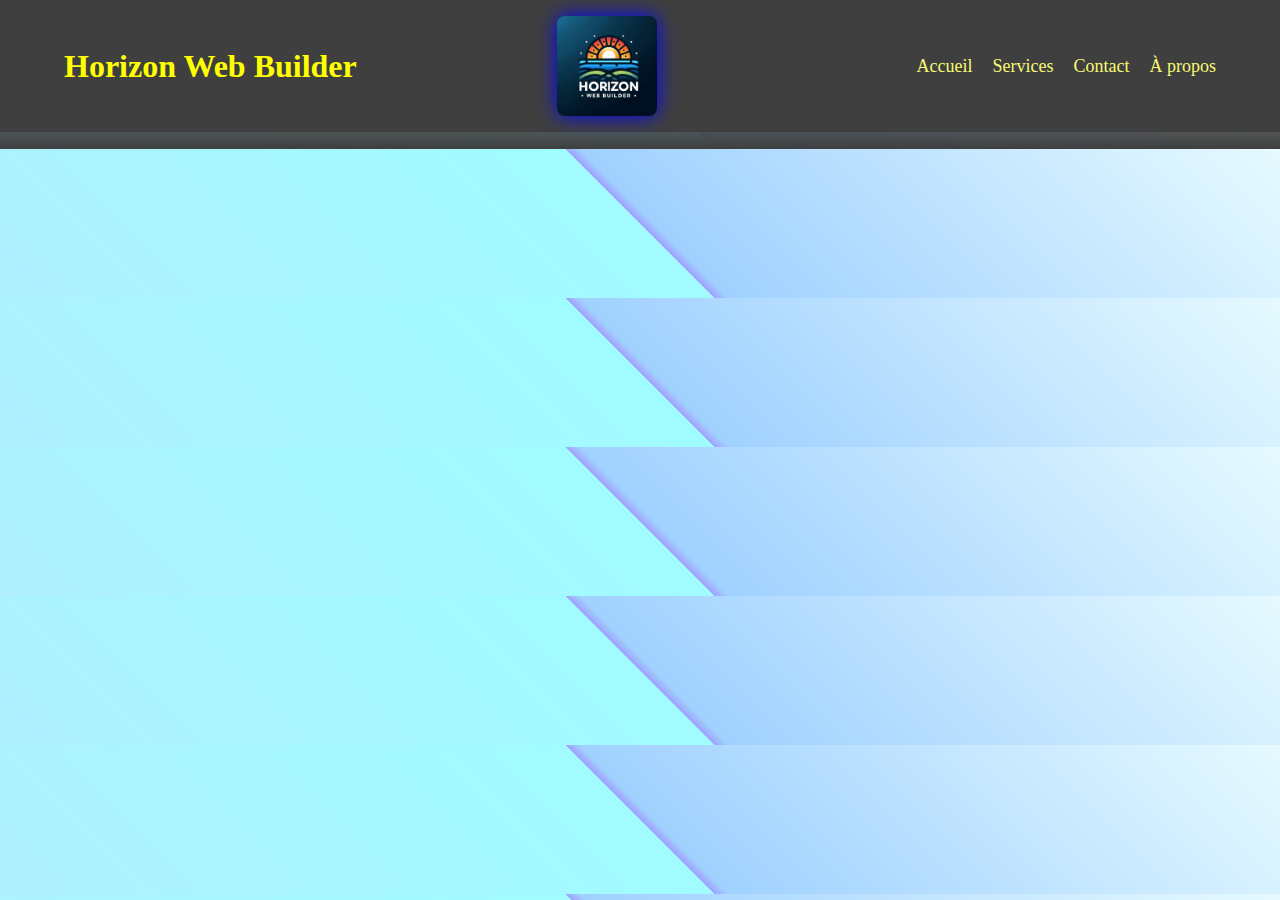
<file: achat.html>
<!DOCTYPE html>
<html lang="fr">
    <head>
        <meta charset="UTF-8">
        <meta name="viewport" content="width=device-width, initial-scale=1.0">
        <title>Horizon Web Builder | Accueil</title>
        <link rel="stylesheet" href="stylesachat.css">
        <link rel="shortcut icon" href="_ddc6a8a0-9be9-49e6-9262-9e57f1f5fb4a.jpeg">
    </head>
    <body>
        <header id="header">
            <div class="container">
                <h1><a href="index.html">Horizon Web Builder</a></h1>
                <a href="index.html"><img id="logo1" src="_ddc6a8a0-9be9-49e6-9262-9e57f1f5fb4a.jpeg" alt="Logo d'Horizon Web Builder"></a>
                <nav>
                    <button class="hamburger" id="hamburger">
                        <span class="bar"></span>
                        <span class="bar"></span>
                        <span class="bar"></span>
                    </button>
                    <ul id="nav-links">
                        <li><a href="index.html">Accueil</a></li>
                        <li><a href="services.html">Services</a></li>
                        <li><a href="contact.htmlz">Contact</a></li>
                        <li><a href="about.html">À propos</a></li>
                    </ul>
                </nav>
            </div>
        </header>
        <footer>
            <div id="footer">
                <h4><a href="index.html">Horizon Web Builder</a></h4>
                <nav>
                    <ul>
                        <li><a href="index.html">Accueil</a></li>
                        <li><a href="services.html">Services</a></li>
                        <li><a href="contact.html">Contact</a></li>
                        <li><a href="about.html">À propos</a></li>
                    </ul>
                </nav>
            </div>
            <p>©2024 <a id="a" href="index.html">Horizon Web Builder</a>, une propriété de HB Ingenium Group. Tout droit réservés.</p>
        </footer>

        <script src="script.js"></script>
    </body>
</html>
</file>
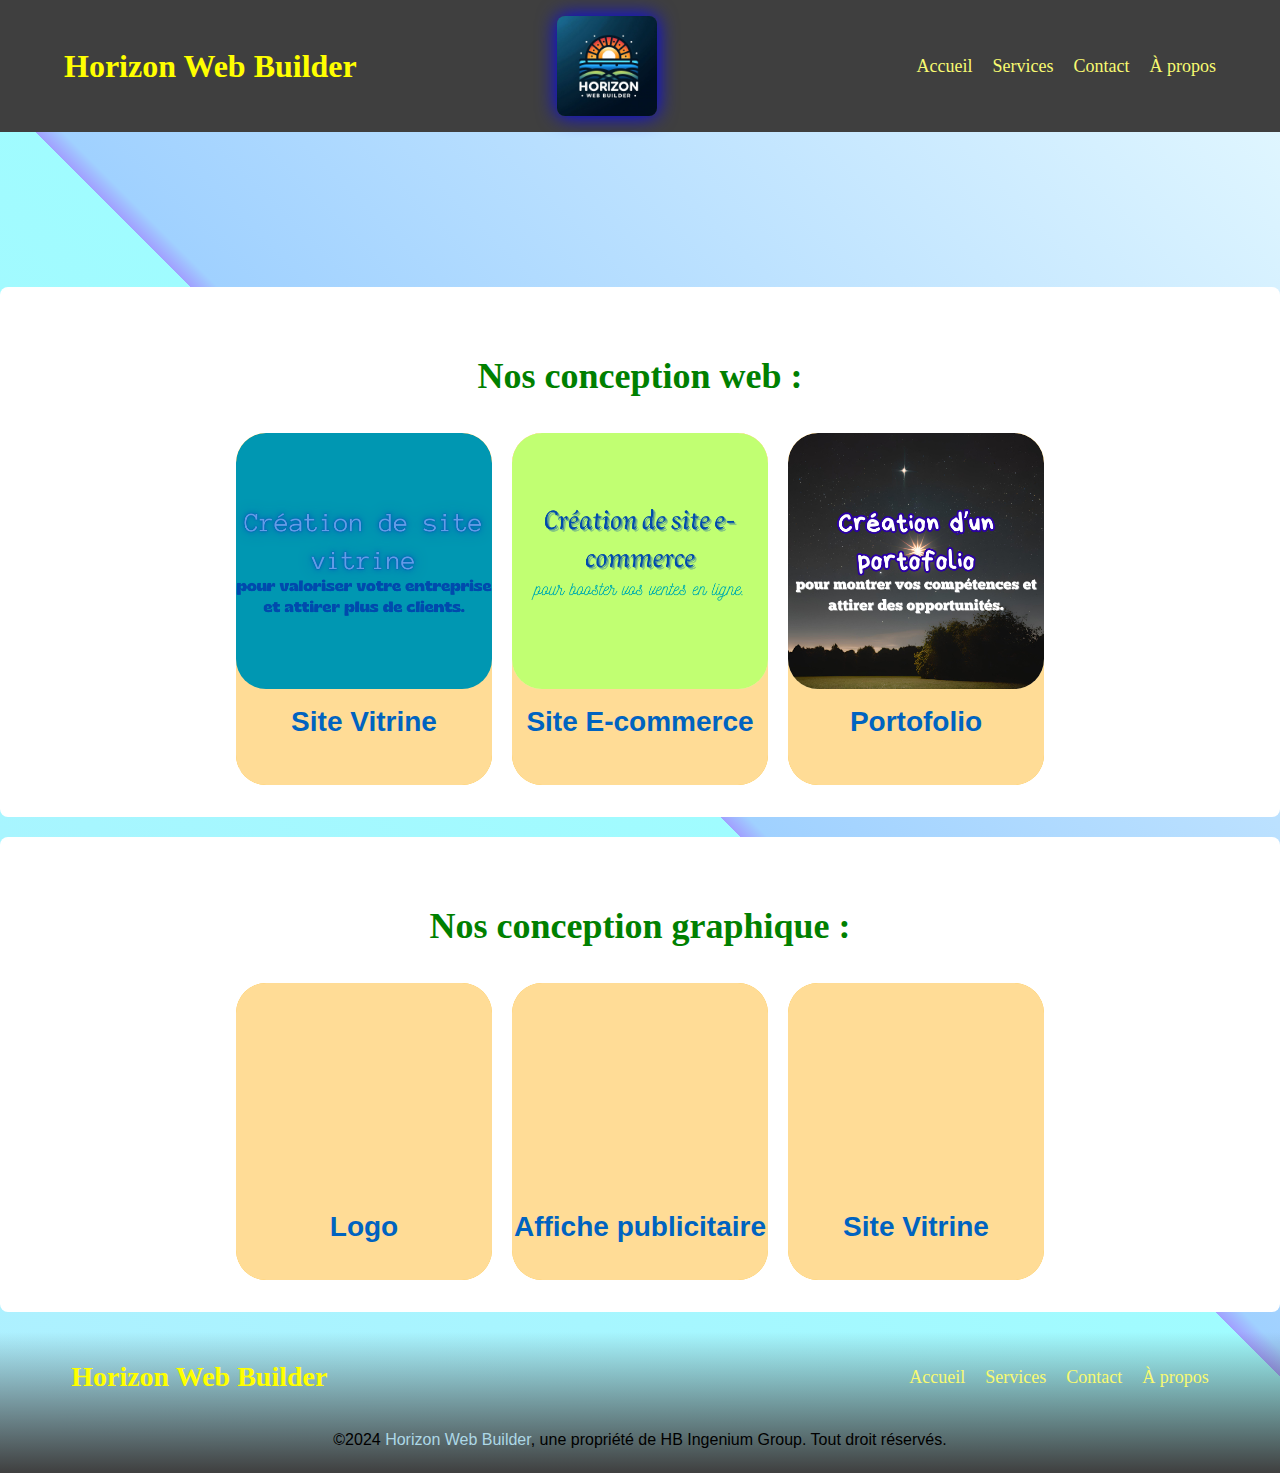
<file: services.html>
<!DOCTYPE html>
<html lang="fr">
    <head>
        <meta charset="UTF-8">
        <meta name="viewport" content="width=device-width, initial-scale=1.0">
        <title>Horizon Web Builder | Accueil</title>
        <link rel="stylesheet" href="stylesservices.css">
        <link rel="shortcut icon" href="_ddc6a8a0-9be9-49e6-9262-9e57f1f5fb4a.jpeg">
    </head>
    <body>
        <header id="header">
            <div class="container">
                <h1><a href="index.html">Horizon Web Builder</a></h1>
                <a href="index.html"><img id="logo1" src="_ddc6a8a0-9be9-49e6-9262-9e57f1f5fb4a.jpeg" alt="Logo d'Horizon Web Builder"></a>
                <nav>
                    <button class="hamburger" id="hamburger">
                        <span class="bar"></span>
                        <span class="bar"></span>
                        <span class="bar"></span>
                    </button>
                    <ul id="nav-links">
                        <li><a href="index.html">Accueil</a></li>
                        <li><a href="services.html">Services</a></li>
                        <li><a href="contact.html">Contact</a></li>
                        <li><a href="about.html">À propos</a></li>
                    </ul>
                </nav>
            </div>
        </header>
        <main id="main">
            <section id="services">
                <h2 id="titre1">Nos services :</h2>
                <div id="uneconception">
                    <h3>Nos conception web :</h3>
                    <div>
                        <div id="unservice">
                            <div></div>
                            <h4>Site Vitrine</h4>
                            <img src="Création (5).png" alt="image sitevitrine">
                            <p>Un site vitrine est une plateforme en ligne conçue pour présenter et promouvoir les produits, services ou l’activité d'une entreprise ou d'une organisation. Sans fonctionnalités de vente en ligne, il sert de carte de visite numérique, offrant une visibilité accrue sur Internet. Ce type de site permet aux visiteurs de découvrir facilement les informations essentielles telles que les coordonnées, les offres, et les valeurs de l’entreprise, tout en créant une première impression professionnelle et engageante.</p>
                            <button onclick=""></button>
                        </div>
                        <div id="unservice">
                            <div></div>
                            <h4>Site E-commerce</h4>
                            <img src="Création (4).png" alt="image siteecommerce">
                            <p>
                                Un site e-commerce est un site web conçu spécifiquement pour permettre la vente en ligne de produits ou services. Il offre une plateforme où les utilisateurs peuvent parcourir, sélectionner et acheter des articles directement depuis leur navigateur. En plus de faciliter les transactions commerciales, un site e-commerce fournit souvent des fonctionnalités telles que la gestion des stocks, les options de paiement sécurisées, et une interface conviviale pour les clients afin d'améliorer leur expérience d'achat en ligne.</p>
                        </div>
                        <div id="unservice">
                            <div></div>
                            <h4>Portofolio</h4>
                            <img src="Création (6).png" alt="image portofolio">
                            <p>Un site vitrine est un site web dont l'objectif principal est de présenter et de promouvoir les produits, services ou l'activité d'une entreprise ou d'une organisation, sans effectuer de vente en ligne. Il sert de carte de visite numérique, offrant une visibilité sur internet et permettant aux visiteurs de trouver des informations clés comme les coordonnées, les services proposés et les valeurs de l'entreprise.</p>
                        </div>
                    </div>
                </div>
                <div id="uneconception">
                    <h3>Nos conception graphique :</h3>
                    <div>
                        <div id="unservice">
                            <div></div>
                            <h4>Logo</h4>
                            <p>Un site vitrine est un site web dont l'objectif principal est de présenter et de promouvoir les produits, services ou l'activité d'une entreprise ou d'une organisation, sans effectuer de vente en ligne. Il sert de carte de visite numérique, offrant une visibilité sur internet et permettant aux visiteurs de trouver des informations clés comme les coordonnées, les services proposés et les valeurs de l'entreprise.</p>
                            <a href=""><h6>Voir plus ▶</h6></a>
                        </div>
                        <div id="unservice">
                            <div></div>
                            <h4>Affiche publicitaire</h4>
                            <p>Un site vitrine est un site web dont l'objectif principal est de présenter et de promouvoir les produits, services ou l'activité d'une entreprise ou d'une organisation, sans effectuer de vente en ligne. Il sert de carte de visite numérique, offrant une visibilité sur internet et permettant aux visiteurs de trouver des informations clés comme les coordonnées, les services proposés et les valeurs de l'entreprise.</p>
                        </div>
                        <div id="unservice">
                            <div></div>
                            <h4>Site Vitrine</h4>
                            <p>Un site vitrine est un site web dont l'objectif principal est de présenter et de promouvoir les produits, services ou l'activité d'une entreprise ou d'une organisation, sans effectuer de vente en ligne. Il sert de carte de visite numérique, offrant une visibilité sur internet et permettant aux visiteurs de trouver des informations clés comme les coordonnées, les services proposés et les valeurs de l'entreprise.</p>
                        </div>
                    </div>
                </div>
            </section>
        </main>
        <footer>
            <div id="footer">
                <h4><a href="index.html">Horizon Web Builder</a></h4>
                <nav>
                    <ul>
                        <li><a href="index.html">Accueil</a></li>
                        <li><a href="services.html">Services</a></li>
                        <li><a href="contact.html">Contact</a></li>
                        <li><a href="about.html">À propos</a></li>
                    </ul>
                </nav>
            </div>
            <p>©2024 <a id="a" href="index.html">Horizon Web Builder</a>, une propriété de HB Ingenium Group. Tout droit réservés.</p>
        </footer>

        <script src="scriptservices.js"></script>
        </body>
    </html>
</file>
<file: stylesachat.css>
html {
    background: linear-gradient(45deg, rgba(175, 239, 255) 0%, rgb(160, 252, 255) 50%, rgb(161, 160, 255) 50%, rgb(160, 209, 255) 51%, rgb(230, 250, 255) 100%);
}

a {
    color: yellow;
}
  
a:visited {
    color: rgb(223, 255, 159);
}
  
a:hover {
    color: brown;
}
  
a:active {
    color: rgb(255, 90, 90);
}

header {
    background-color: rgb(63, 63, 63);
    margin: 0;
    color: #fff;
    position: fixed;
    width: 100%;
    top: 0;
    left: 0;
    z-index: 1000;
    padding-top: 8px;
    padding-bottom: 8px;
    transition: transform 0.8s ease-in-out;
}

header.hidden {
    transform: translateY(-100%);
}

.container {
    width: 90%;
    margin: 0 auto;
    display: flex;
    justify-content: space-between;
    align-items: center;
    flex-wrap: wrap;
    padding-top: 8px;
    padding-bottom: 8px;
}

nav ul {
    list-style: none;
    display: flex;
}

nav ul li {
    font-family: consolas;
    margin-left: 20px;
}

nav ul li a {
    color: #f8fa71;
    text-decoration: none;
    font-size: 18px;
    transition: color 0.3s;
}

nav ul li a:hover {
    color: #f0a500;
}

body {
    margin-left: 0;
    margin-right: 0;
    margin-bottom: 0;
}

h1 a {
    font-family: consolas;
    text-decoration: none;
    transition: color 0.5s;
}

h1 a:visited {
    color: aqua;
}

h1 a:hover {
    color: rgb(0, 119, 255);
}

#logo1 {
    display: block;
    margin-left: auto;
    margin-right: auto;
    width: 100px;
    height: auto;
    border-radius: 8px;
    box-shadow: 0 0 20px 0 blue;
    transition: transform 0.3s ease, box-shadow 0.3s ease, background-color 0.3s ease;
}

#logo1:hover {
    transform: scale(1.1);
    box-shadow: 0 0 20px 0 rgba(0, 0, 0, 0.5);
    background-color: rgba(255, 255, 255, 0.3);
}

@media (max-width: 992px) {
    #logo1 {
        display: none;
    }
    
    .colonne {
        flex-direction: column;
        align-items: center;
    }

    nav ul {
        flex-direction: column;
        align-items: center;
    }

    nav ul li {
        margin: 10px 0;
    }
}

#titre1, #titre2, #titre3, #titre4 {
    opacity: 0;
}

.in-view {
    animation: fadeInUp 1s ease-in-out forwards;
}


nav ul li a {
    color: #f8fa71;
    text-decoration: none;
    font-size: 18px;
    transition: color 0.3s, border-bottom 0.3s;
    position: relative;
}

nav ul li a::after {
    content: '';
    position: absolute;
    width: 100%;
    transform: scaleX(0);
    height: 2px;
    bottom: 0;
    left: 0;
    background-color: #f0a500;
    transform-origin: bottom right;
    transition: transform 0.3s ease-out;
}

nav ul li a:hover::after {
    transform: scaleX(1);
    transform-origin: bottom left;
}

.hamburger {
    display: none;
    flex-direction: column;
    cursor: pointer;
    border: none;
    background: none;
    padding: 0;
    margin: 0;
}

.hamburger .bar {
    width: 25px;
    height: 3px;
    background-color: rgb(186, 255, 255);
    margin: 4px 0;
    transition: 0.4s;
}

.hamburger:hover{
    .bar{
        background-color: rgb(0, 119, 255);
    }
}

@media (max-width: 992px) {
    .hamburger {
        display: flex;
    }

    nav ul {
        display: none;
        flex-direction: column;
        width: 100%;
        text-align: center;
        background-color: rgba(0, 0, 0, 0.8);
        position: absolute;
        top: 60px;
        left: 0;
        padding: 20px 0;
    }

    nav ul li {
        margin: 10px 0;
    }

    nav ul li a {
        color: #f8fa71;
        font-size: 20px;
    }

    nav ul.active {
        display: flex;
    }

    #lesservices{
        display: block;
    }
}









footer{
    background: linear-gradient(180deg, rgba(255, 255, 255, 0), rgb(63, 63, 63));
    margin: 0;
    bottom: 0;
    padding: 8px;
}

footer #footer{
    width: 90%;
    margin: 0 auto;
    display: flex;
    justify-content: space-between;
    align-items: center;
    flex-wrap: wrap;
}

h4 a{
    text-align: center;
    font-size: 28px;
    font-family: consolas;
    text-decoration: none;
    transition: color 0.5s;
}

h4 a:visited{
    color: aqua;
}

h4 a:hover {
    color: rgb(0, 119, 255);
}

p{
    display: block;
    margin-left: auto;
    margin-right: auto;
    width:fit-content;
    height: fit-content;
    text-align: center;
    color: rgb(0, 0, 0);
    font-family: Arial, Helvetica, sans-serif;
}

#a{
    text-decoration: none;
    color: lightblue;
    transition: color 0.3s;
}

#a:hover{
    color: blue;
}
</file>
<file: stylesservices.css>
html {
    background: linear-gradient(45deg, rgba(175, 239, 255) 0%, rgb(160, 252, 255) 50%, rgb(161, 160, 255) 50%, rgb(160, 209, 255) 51%, rgb(230, 250, 255) 100%);
}

a {
    color: yellow;
}
  
a:visited {
    color: rgb(223, 255, 159);
}
  
a:hover {
    color: brown;
}
  
a:active {
    color: rgb(255, 90, 90);
}

header {
    background-color: rgb(63, 63, 63);
    margin: 0;
    color: #fff;
    position: fixed;
    width: 100%;
    top: 0;
    left: 0;
    z-index: 1000;
    padding-top: 8px;
    padding-bottom: 8px;
    transition: transform 0.8s ease-in-out;
}

header.hidden {
    transform: translateY(-100%);
}

.container {
    width: 90%;
    margin: 0 auto;
    display: flex;
    justify-content: space-between;
    align-items: center;
    flex-wrap: wrap;
    padding-top: 8px;
    padding-bottom: 8px;
}

nav ul {
    list-style: none;
    display: flex;
}

nav ul li {
    font-family: consolas;
    margin-left: 20px;
}

nav ul li a {
    color: #f8fa71;
    text-decoration: none;
    font-size: 18px;
    transition: color 0.3s;
}

nav ul li a:hover {
    color: #f0a500;
}

body {
    margin-left: 0;
    margin-right: 0;
    margin-bottom: 0;
}

h1 a {
    font-family: consolas;
    text-decoration: none;
    transition: color 0.5s;
}

h1 a:visited {
    color: aqua;
}

h1 a:hover {
    color: rgb(0, 119, 255);
}

#logo1 {
    display: block;
    margin-left: auto;
    margin-right: auto;
    width: 100px;
    height: auto;
    border-radius: 8px;
    box-shadow: 0 0 20px 0 blue;
    transition: transform 0.3s ease, box-shadow 0.3s ease, background-color 0.3s ease;
}

#logo1:hover {
    transform: scale(1.1);
    box-shadow: 0 0 20px 0 rgba(0, 0, 0, 0.5);
    background-color: rgba(255, 255, 255, 0.3);
}

@media (max-width: 992px) {
    #logo1 {
        display: none;
    }
    
    .colonne {
        flex-direction: column;
        align-items: center;
    }

    #ordi_site_HWB {
        margin: 0 auto 20px;
    }

    nav ul {
        flex-direction: column;
        align-items: center;
    }

    nav ul li {
        margin: 10px 0;
    }
}

nav ul li a {
    color: #f8fa71;
    text-decoration: none;
    font-size: 18px;
    transition: color 0.3s, border-bottom 0.3s;
    position: relative;
}

nav ul li a::after {
    content: '';
    position: absolute;
    width: 100%;
    transform: scaleX(0);
    height: 2px;
    bottom: 0;
    left: 0;
    background-color: #f0a500;
    transform-origin: bottom right;
    transition: transform 0.3s ease-out;
}

nav ul li a:hover::after {
    transform: scaleX(1);
    transform-origin: bottom left;
}

.hamburger {
    display: none;
    flex-direction: column;
    cursor: pointer;
    border: none;
    background: none;
    padding: 0;
    margin: 0;
}

.hamburger .bar {
    width: 25px;
    height: 3px;
    background-color: rgb(186, 255, 255);
    margin: 4px 0;
    transition: 0.4s;
}

.hamburger:hover{
    .bar{
        background-color: rgb(0, 119, 255);
    }
}

@media (max-width: 992px) {
    .hamburger {
        display: flex;
    }

    nav ul {
        display: none;
        flex-direction: column;
        width: 100%;
        text-align: center;
        background-color: rgba(0, 0, 0, 0.8);
        position: absolute;
        top: 60px;
        left: 0;
        padding: 20px 0;
    }

    nav ul li {
        margin: 10px 0;
    }

    nav ul li a {
        color: #f8fa71;
        font-size: 20px;
    }

    nav ul.active {
        display: flex;
    }

    #lesservices{
        display: block;
    }
}

#titre1{
    color: rgb(34, 34, 170);
    font-family: cursive;
    text-align: center;
    font-size: 64px;
    margin-bottom: 20px;
}

@keyframes fadeInUp {
    0% {
        opacity: 0;
        transform: translateY(20px);
    }
    100% {
        opacity: 1;
        transform: translateY(0);
    }
}

#titre1, #titre2, #titre3, #titre4 {
    opacity: 0;
}

.in-view {
    animation: fadeInUp 1s ease-in-out forwards;
}

#uneconception{
    margin-bottom: 20px;
    padding: 2em;
    border-radius: 8px;
    border-color: rgb(104, 104, 104);
    background-color: #ffffff;
}

#uneconception h3{
    text-align: center;
    height: fit-content;
    margin-left: auto;
    margin-right: auto;
    font-family: consolas;
    color: green;
    font-size: 36px;
}

#uneconception div{
    cursor: pointer;
    gap: 20px;
    display: flex;
    flex-wrap: wrap;
    justify-content: center;
    margin-left: auto;
    margin-right: auto;
    width: fit-content;
    *{
        display: block;
        width: 16em;
        margin: 0;
        padding: 0;
        box-sizing: border-box;
    }
    @media(max-width: 991px){
        #conceptionweb div{
        display: block;
    }
    }
}

#unservice:hover{
    div{
        top: 150% ;
    }
    h4{
        top: 10%;
    }
    img{
        top: 150%
    }
}

#unservice.stabilized{
    div{
        top: 150% ;
    }
    h4{
        top: 10%;
    }
    img{
        top: 150%
    }
}

#unservice{
    cursor: pointer;
    position: relative;
    background-color: rgb(255, 199, 77);
    border-radius: 30px;
    width: 16em;
    overflow: hidden; /* Assure que le contenu ne dépasse pas les limites du div */
    margin: 10px; /* Ajoute de l'espace entre les div */
}

#unservice div{
    background-color: rgb(255, 220, 150);
    position: absolute;
    z-index: 1;
    top: 0;
    left: 0;
    right: 0;
    bottom: 0;
    border-radius: 30px;
    transition: top 0.3s ease;
    cursor: pointer;
}

#unservice img{
    background-color: rgb(255, 237, 200);
    position: absolute;
    z-index: 1;
    top: 0;
    left: 0;
    right: 0;
    bottom: 0;
    border-radius: 30px;
    transition: top 0.3s ease;
    cursor: pointer;
}

#unservice h4{
    cursor: pointer;
    position: absolute;
    top: 82%;
    left: 50%;
    transform: translate(-50%, -50%);
    transition: top 0.3s ease;
    text-align: center;
    color: rgb(0, 99, 192);
    font-family: 'Comic Sans MS', sans-serif;
    font-size: 28px;
    z-index: 2;
    width: 100%;
    margin: 0;
}

#unservice p{
    cursor: pointer;
    margin-top: 25%;
    font-family: Verdana, Geneva, Tahoma, sans-serif;
    font-size: 16px;
}

#unservice a{
    cursor: pointer;
    color: aquamarine;
    text-decoration: none;
    z-index: 0;
    height: fit-content;
    width: fit-content;
    margin: auto;
    text-align: center;
    font-family: sans-serif;
    font-size: 22px;
}






footer{
    background: linear-gradient(180deg, rgba(255, 255, 255, 0), rgb(63, 63, 63));
    margin: 0;
    bottom: 0;
    padding: 8px;
}

footer #footer{
    width: 90%;
    margin: 0 auto;
    display: flex;
    justify-content: space-between;
    align-items: center;
    flex-wrap: wrap;
}

h4 a{
    text-align: center;
    font-size: 28px;
    font-family: consolas;
    text-decoration: none;
    transition: color 0.5s;
}

h4 a:visited{
    color: aqua;
}

h4 a:hover {
    color: rgb(0, 119, 255);
}

p{
    display: block;
    margin-left: auto;
    margin-right: auto;
    width:fit-content;
    height: fit-content;
    text-align: center;
    color: rgb(0, 0, 0);
    font-family: Arial, Helvetica, sans-serif;
}

#a{
    text-decoration: none;
    color: lightblue;
    transition: color 0.3s;
}

#a:hover{
    color: blue;
}
</file>
